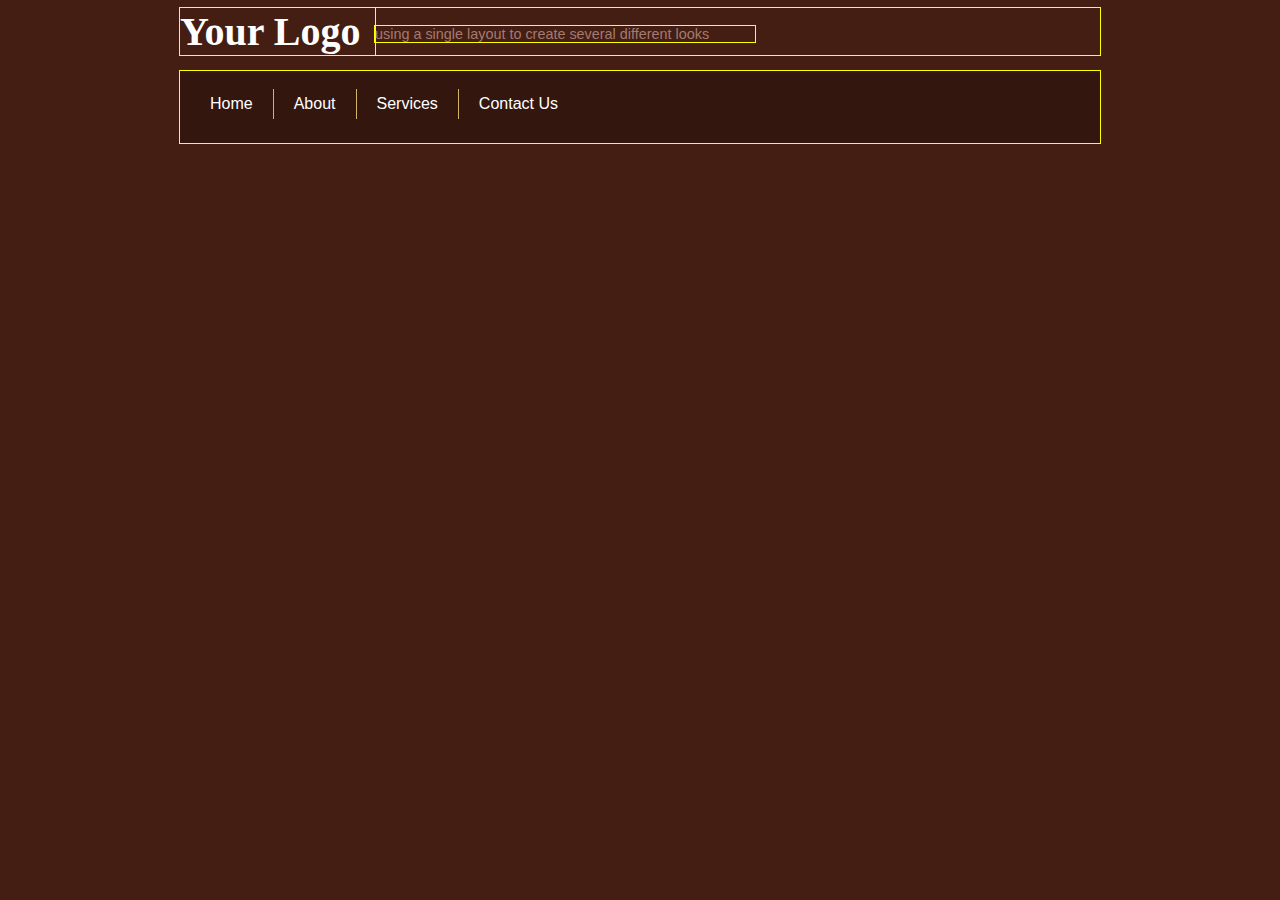
<file: index.html>
<!DOCTYPE html>

<html>
<head>

</head>
<link rel="stylesheet" href="styles.css" />
<body>

<div class="logoContainer">

    <div class="logo">
      Your Logo
    </div>

    <div class="slogan">
      using a single layout to create several different looks
    </div>
</div>

<div class="nav">

  <ol>
    <li>Home</li>
    <li>About</li>
    <li>Services</li>
    <li>Contact Us</li>
  </ol>


</div>

</body>

</html>
</file>
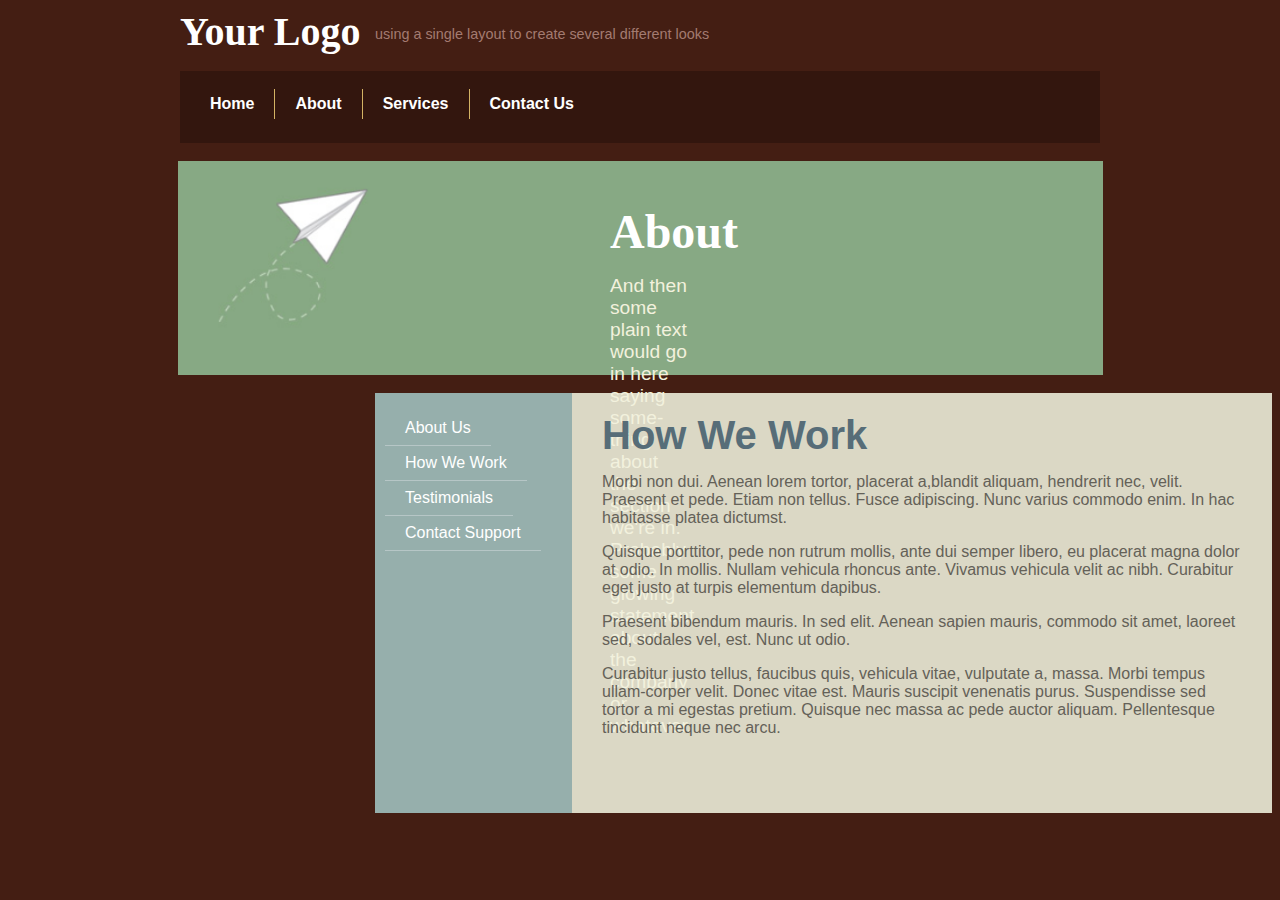
<file: workshop03-master/index.html>
<!DOCTYPE html>

<html>
<head>

</head>
<link rel="stylesheet" href="styles.css" />
<body>

<div class="logoContainer">

    <div class="logo">
      Your Logo
    </div>

    <div class="slogan">
      using a single layout to create several different looks
    </div>
</div>


<div class="nav">

  <ol>
  <b>
      <li>Home</li>
    <li>About</li>
    <li>Services</li>
    <li>Contact Us</li>
  </b>
  </ol>


</div>

<div class="about">
  <img src="paperplane3.png" width="163px" height="143px" />

<h>
  <div>
      About
  </div>
</h>


<p>
    And then some plain text would go in here saying
  some-thing about the section we're in.
  Probably some glowing statement
  about the company or whatever.
</p>

</div>

  <div>
<div class="list">
  <ol>
  <li>About Us</li>
  <li>How We Work</li>
  <li>Testimonials</li>
  <li>Contact Support</li>
</ol>
</div>

<div class="howwework">
<h>
  How We Work </h>
<p> Morbi non dui. Aenean lorem tortor, placerat a,blandit
  aliquam, hendrerit nec, velit. Praesent et pede. Etiam
  non tellus. Fusce adipiscing. Nunc varius commodo enim. In
  hac habitasse platea dictumst.</p>
  <p>Quisque porttitor, pede non rutrum mollis, ante dui
    semper libero, eu placerat magna dolor at odio. In mollis.
    Nullam vehicula rhoncus ante. Vivamus vehicula velit ac
    nibh. Curabitur eget justo at turpis elementum dapibus.
  </p>
  <p>Praesent bibendum mauris. In sed elit. Aenean sapien
    mauris, commodo sit amet, laoreet sed, sodales vel, est. Nunc ut
     odio.</p>
  <p>Curabitur justo tellus, faucibus quis, vehicula vitae,
    vulputate a, massa. Morbi tempus ullam-corper velit.
    Donec vitae est. Mauris suscipit venenatis purus.
    Suspendisse sed tortor a mi egestas pretium. Quisque
    nec massa ac pede auctor aliquam. Pellentesque tincidunt
    neque nec arcu.</p>
</div>

</body>

</html>
</file>
<file: styles.css>
body {
background-color: #441E13;
color: white;
}

div {
   outline: 1px solid yellow;
}

.logo {
  color: white;
  font-weight: bold;
  font-size: 2.5rem;
  width: 195px;
  float: left;
}
.slogan {

  width: 380px;
  float: left;
  color: #A37B71;
  font-family: sans-serif;
  font-size: 0.9rem;
  margin-top: 18px;
}

.logoContainer {
  max-width: 920px;
  margin-left: auto;
  margin-right: auto;
  overflow: hidden;
}

.nav {
  background-color: rgba(0, 0, 0, 0.25);
  height: 72px;
  margin-left: auto;
  margin-right: auto;
  max-width: 920px;
}

.nav ol {
  padding: 18px 10px;
}

.nav li {
  border-right: 1px solid #D4B364;
  display: block;
  float: left;
  padding: 6px 20px;
  font-family: sans-serif;
}

.nav li:last-child {
  border-right: none;
}
</file>
<file: workshop03-master/styles.css>
body {
background-color: #441E13;
color: white;
}

/*
div {
   outline: 1px solid yellow;
}
*/

.logo {
  color: white;
  font-weight: bold;
  font-size: 2.5rem;
  width: 195px;
  float: left;
}
.slogan {

  width: 380px;
  float: left;
  color: #A37B71;
  font-family: sans-serif;
  font-size: 0.9rem;
  margin-top: 18px;
}

.logoContainer {
  max-width: 920px;
  margin-left: auto;
  margin-right: auto;
  overflow: hidden;
}

.nav {
  background-color: rgba(0, 0, 0, 0.25);
  height: 72px;
  margin-left: auto;
  margin-right: auto;
  max-width: 920px;
}

.nav ol {
  padding: 18px 10px;
}

.nav li {
  border-right: 1px solid #D4B364;
  display: block;
  float: left;
  padding: 6px 20px;
  font-family: sans-serif;
}

.nav li:last-child {
  border-right: none;
}

.about {
  background-color: rgb(135, 169, 132);
  height: 214px;
  margin-left: auto;
  margin-right: auto;
  margin-top: 18px;
  max-width: 925px;
}

.about img {
  position: relative;
  top: 25px;
  left: 30px;
}

.about h {
  padding: 200px;
  font-size: 3rem;
  max-width: 4px 90px;
  font-weight: bold;
  position: absolute;
  top: 4px;
  left: 410px;
}

.about p {
  font-size: 1.2rem;
  font-family: sans-serif;
  color: rgb(242, 241, 221);
  position: absolute;
  top: 226px;
  left: 220px;
  right: 200px;
  padding: 30px 390px;
}

.list {
  background-color: rgb(150, 175, 172);
  height: 420px;
  margin-left: 367px;
  margin-right: auto;
  margin-top: 18px;
  max-width: 197px;
}


.list ol {
  padding: 18px 10px;
}

.list li {
  border-bottom: 1px solid rgb(182, 198, 198) ;
  display: block;
  float: left;
  padding: 8px 20px;
  font-family: sans-serif;
}

.howwework {
  background-color: rgb(219, 216, 197);
  height: 420px;
  margin-left: 564px;
  margin-right: auto;
  margin-top: -436px;
  max-width: 720px;
}

.howwework h {
  color: rgb(87, 109, 120);
font-weight: bold;
font-size: 2.5rem;
font-family: sans-serif;
padding-left: 30px;
margin-left: 0px;
padding-top: 18px;
position: absolute;
top: 395px;
}

.howwework p {

  color: rgb(100, 97, 88);
  font-family: sans-serif;
  padding: 0px 30px;
  position: relative;
top: 80px;
}

.howwework p:first-child {
    padding-top: 50px;
}
</file>
